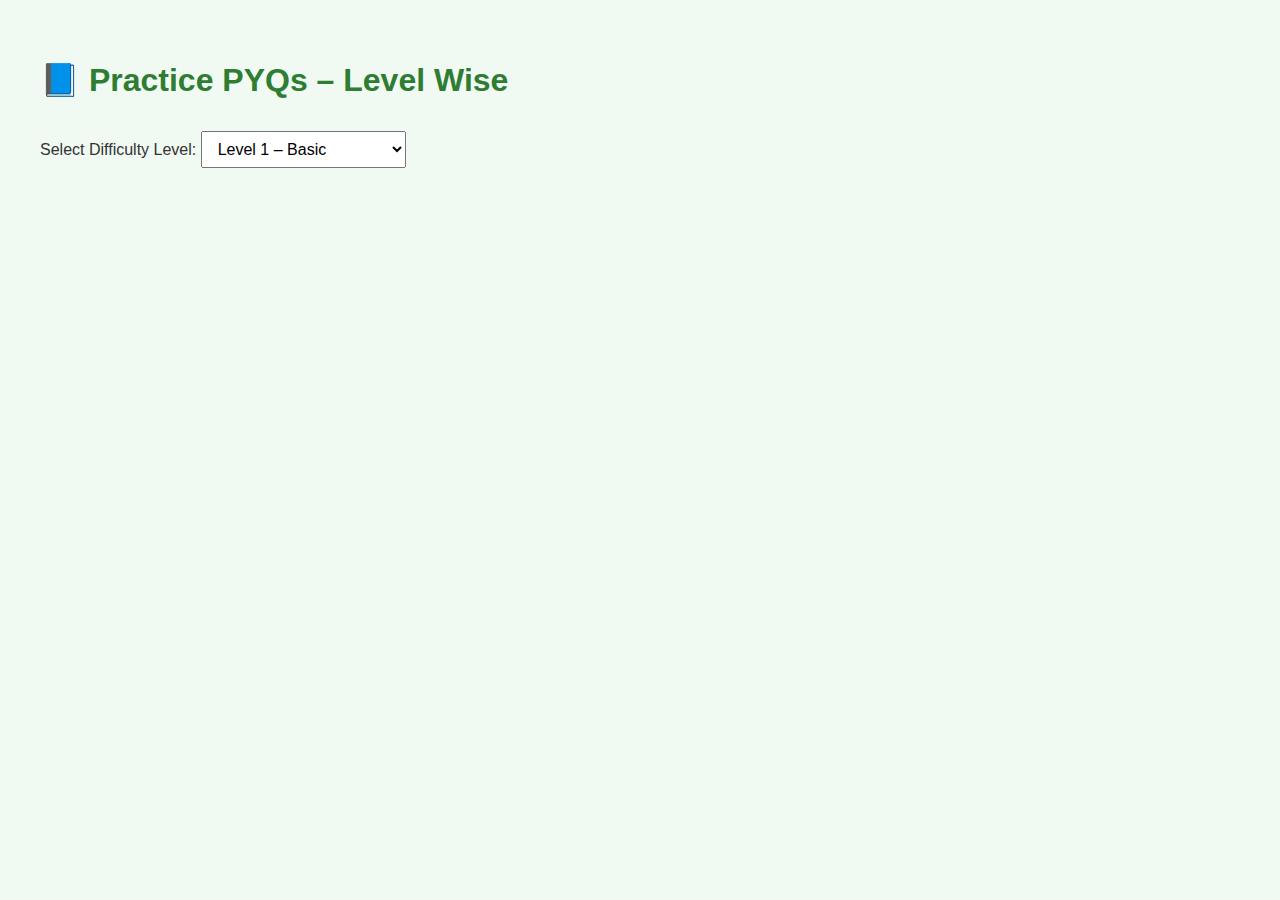
<file: pyq.html>
<!DOCTYPE html>
<html lang="en">
<head>
  <meta charset="UTF-8">
  <title>PYQs – OrganicAce</title>
  <link rel="stylesheet" href="style.css">
  <style>
    body {
      font-family: 'Segoe UI', sans-serif;
      background: #f0f9f2;
      padding: 2rem;
      color: #333;
    }

    h1 {
      color: #2e7d32;
    }

    select {
      padding: 8px 12px;
      font-size: 16px;
      margin: 10px 0 20px;
    }

    .question-block {
      background-color: #ffffff;
      border-radius: 8px;
      padding: 15px;
      margin-bottom: 20px;
      box-shadow: 0 2px 6px rgba(0,0,0,0.1);
    }

    .question-block p {
      margin-bottom: 10px;
    }

    .question-block label {
      display: block;
      margin-bottom: 5px;
      cursor: pointer;
    }
  </style>
</head>
<body>

  <h1>📘 Practice PYQs – Level Wise</h1>

  <label for="level">Select Difficulty Level:</label>
  <select id="level" onchange="loadQuestions()">
    <option value="level1">Level 1 – Basic</option>
    <option value="level2">Level 2 – Intermediate</option>
    <option value="level3">Level 3 – Advanced</option>
    <option value="level4">Level 4 – Expert</option>
  </select>

  <div id="questions-container"></div>

  <script src="pyq.js"></script>
</body>
</html>
</file>
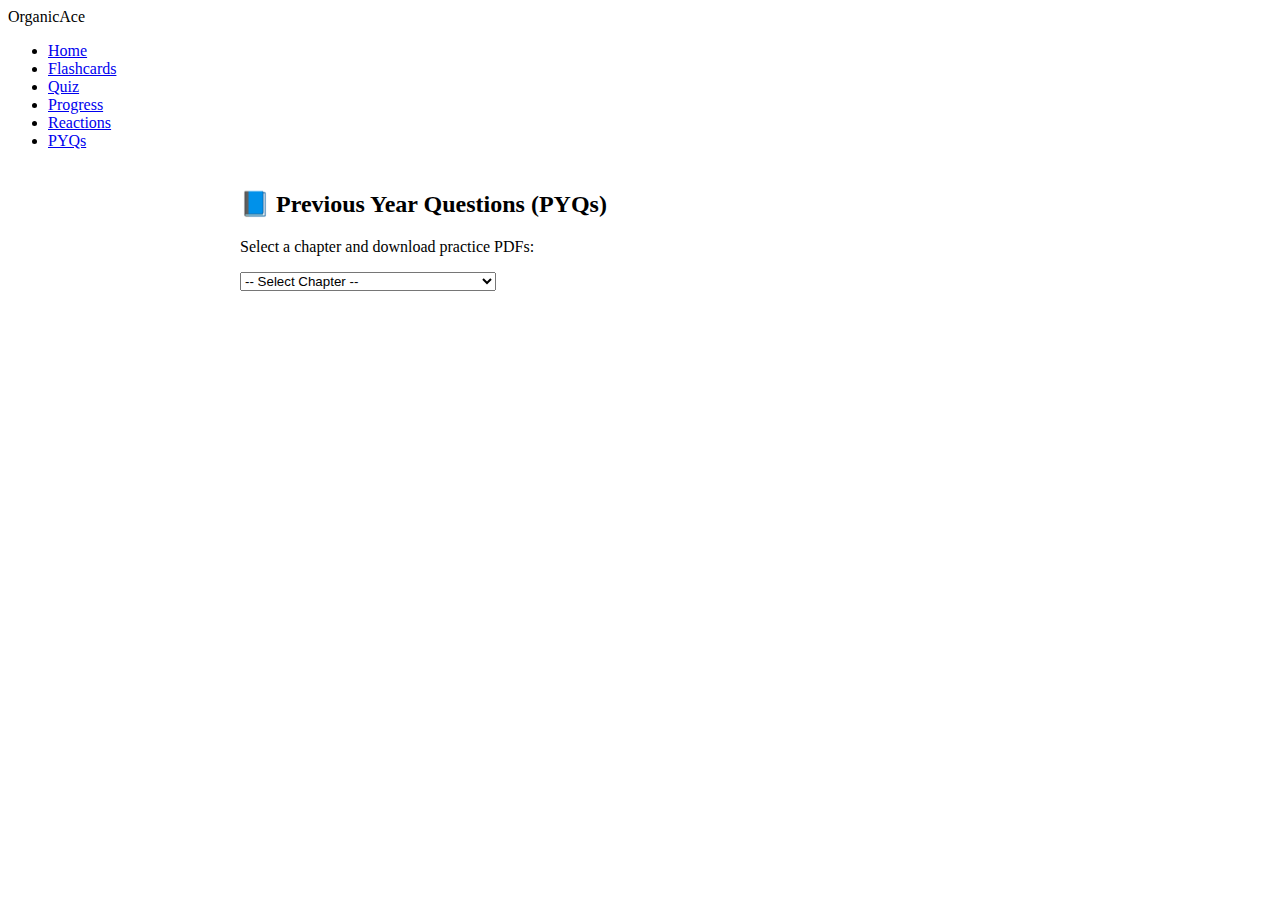
<file: pyqs.html>
<!DOCTYPE html>
<html lang="en">
<head>
  <meta charset="UTF-8">
  <title>OrganicAce – PYQs</title>
  <link rel="stylesheet" href="style.css">
  <link href="https://fonts.googleapis.com/css2?family=Poppins:wght@400;600&display=swap" rel="stylesheet">
</head>
<body>
  <nav class="navbar">
    <div class="nav-brand">OrganicAce</div>
    <ul class="nav-links">
      <li><a href="index.html">Home</a></li>
      <li><a href="flashcards.html">Flashcards</a></li>
      <li><a href="quiz.html">Quiz</a></li>
      <li><a href="tracker.html">Progress</a></li>
      <li><a href="reactions.html">Reactions</a></li>
      <li><a href="pyqs.html" class="active">PYQs</a></li>
    </ul>
  </nav>

  <main style="max-width:800px; margin:40px auto; text-align:left;">
    <h2>📘 Previous Year Questions (PYQs)</h2>

    <p>Select a chapter and download practice PDFs:</p>

    <select id="chapterSelect" onchange="filterPYQs()">
      <option value="">-- Select Chapter --</option>
      <option>Hydrocarbons</option>
      <option>Alcohols, Phenols & Ethers</option>
      <option>Aldehydes, Ketones & Carboxylic Acids</option>
      <option>Haloalkanes & Haloarenes</option>
      <!-- Add more chapters -->
    </select>

    <ul id="pyqList" class="pyq-list"></ul>
  </main>

  <script src="js/pyqs.js"></script>
</body>
</html>
</file>
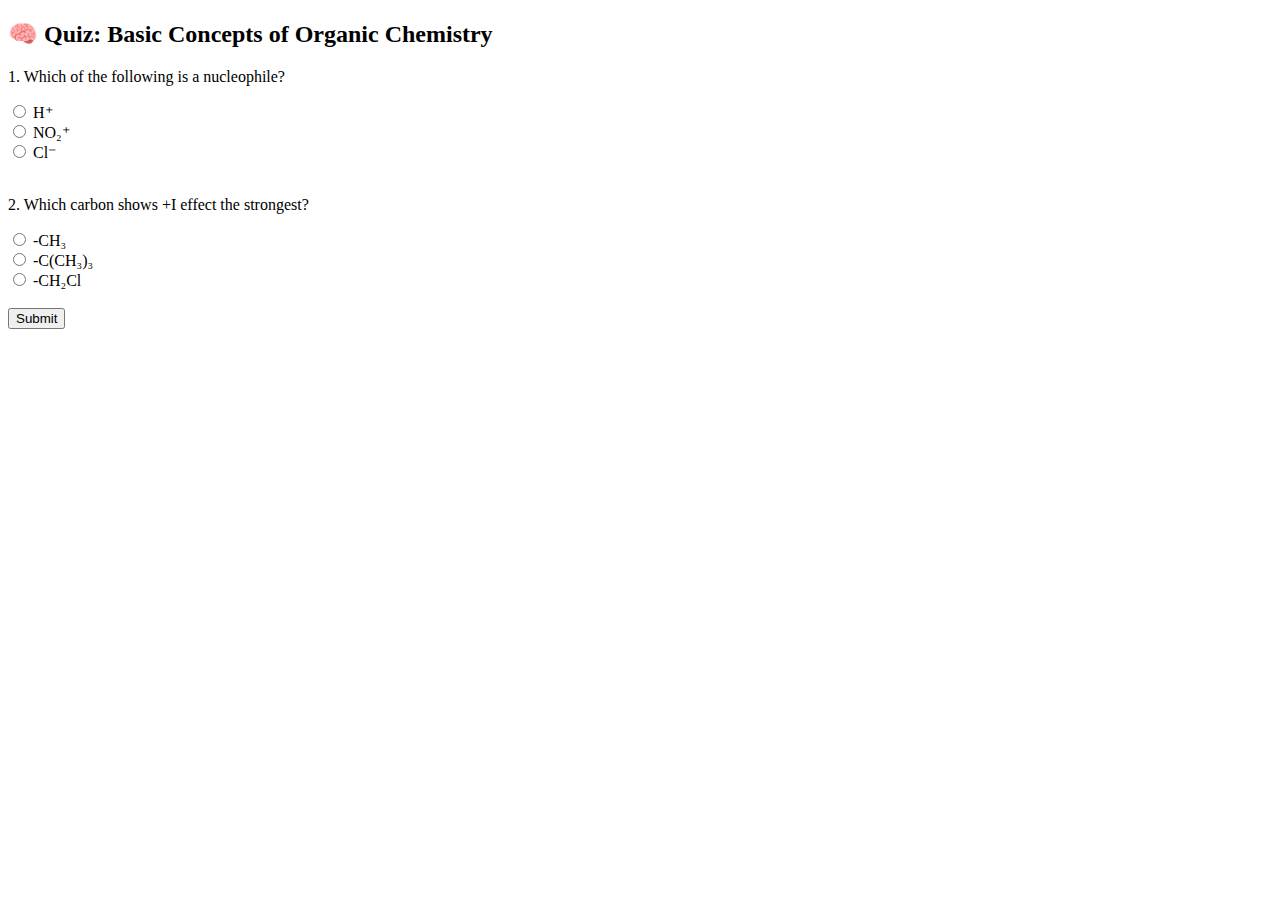
<file: quiz_basic.html>
<!DOCTYPE html>
<html lang="en">
<head>
  <meta charset="UTF-8">
  <title>Basic Concepts Quiz – OrganicAce</title>
  <link rel="stylesheet" href="style.css">
</head>
<body>


  <h2>🧠 Quiz: Basic Concepts of Organic Chemistry</h2>

  <form id="quizForm">
    <p>1. Which of the following is a nucleophile?</p>
    <label><input type="radio" name="q1" value="a"> H⁺</label><br>
    <label><input type="radio" name="q1" value="b"> NO₂⁺</label><br>
    <label><input type="radio" name="q1" value="c"> Cl⁻</label><br><br>

    <p>2. Which carbon shows +I effect the strongest?</p>
    <label><input type="radio" name="q2" value="a"> -CH₃</label><br>
    <label><input type="radio" name="q2" value="b"> -C(CH₃)₃</label><br>
    <label><input type="radio" name="q2" value="c"> -CH₂Cl</label><br><br>

    <button type="button" onclick="checkAnswers()">Submit</button>
  </form>

  <p id="result"></p>

  <script>
    function checkAnswers() {
      let score = 0;
      const q1 = document.querySelector('input[name="q1"]:checked');
      const q2 = document.querySelector('input[name="q2"]:checked');
      if (q1?.value === "c") score++;
      if (q2?.value === "b") score++;

      const result = document.getElementById("result");
      if (!q1 || !q2) {
        result.innerText = "Please answer all questions.";
        result.style.color = "orange";
      } else {
        result.innerText = `You got ${score}/2 correct.`;
        result.style.color = score === 2 ? "green" : "crimson";
      }
    }
  </script>

</body>
</html>
</file>
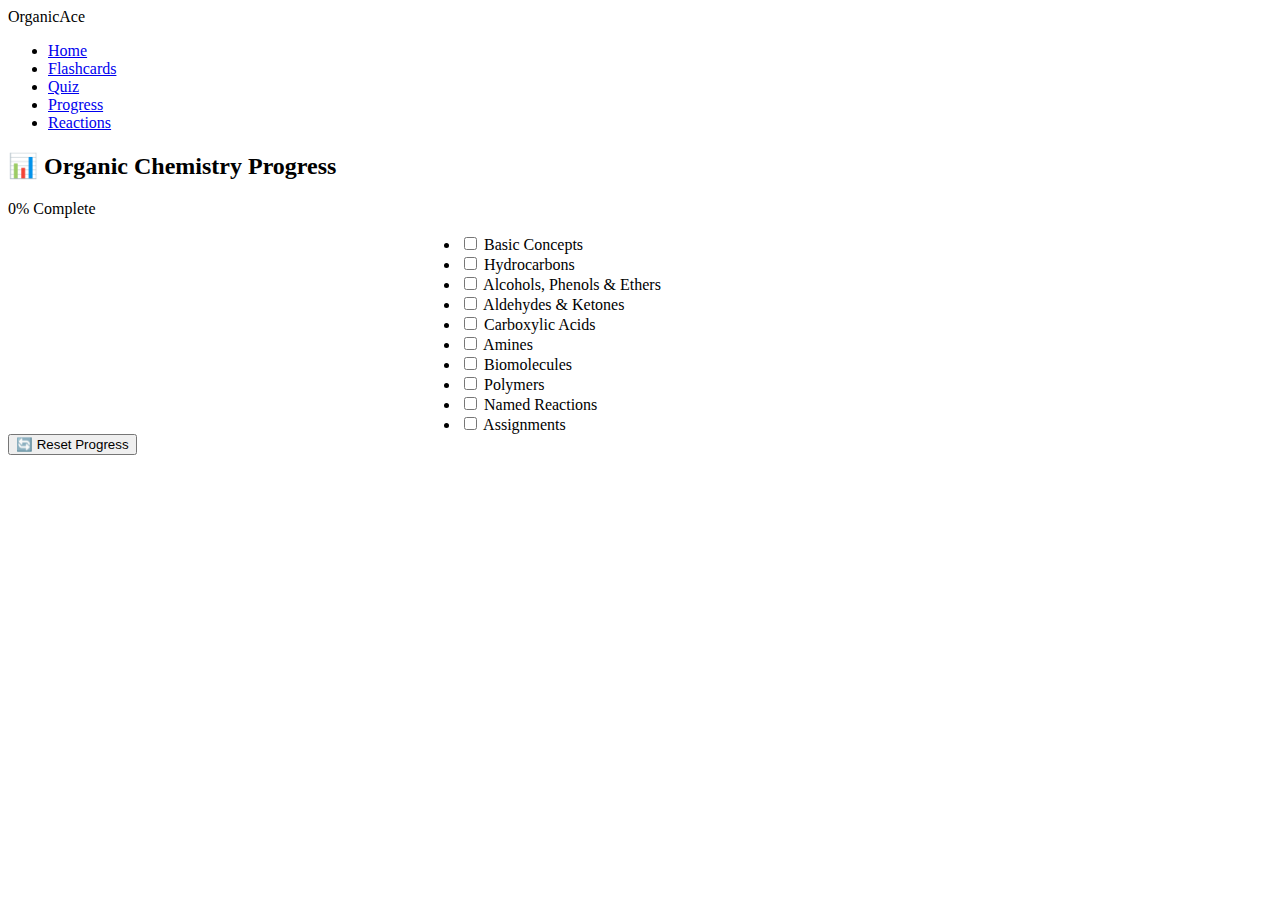
<file: tracker.html>
<!DOCTYPE html>
<html lang="en">
<head>
  <meta charset="UTF-8">
  <title>OrganicAce - Progress Tracker</title>
  <link rel="stylesheet" href="style.css">
  <link href="https://fonts.googleapis.com/css2?family=Poppins:wght@400;600&display=swap" rel="stylesheet">
</head>
<body>
  <nav class="navbar">
    <div class="nav-brand">OrganicAce</div>
    <ul class="nav-links">
      <li><a href="index.html">Home</a></li>
      <li><a href="flashcards.html">Flashcards</a></li>
      <li><a href="quiz.html">Quiz</a></li>
      <li><a href="tracker.html">Progress</a></li>
      <li><a href="reactions.html">Reactions</a></li>
    </ul>
  </nav>

  <main>
    <h2>📊 Organic Chemistry Progress</h2>
    <div id="progressBarContainer">
      <div id="progressBar"></div>
    </div>
    <p id="percentage">0% Complete</p>

    <ul style="max-width: 400px; margin: auto; text-align: left;">
      <li><label><input type="checkbox" id="topic1" onchange="updateProgress()"> Basic Concepts</label></li>
      <li><label><input type="checkbox" id="topic2" onchange="updateProgress()"> Hydrocarbons</label></li>
      <li><label><input type="checkbox" id="topic3" onchange="updateProgress()"> Alcohols, Phenols & Ethers</label></li>
      <li><label><input type="checkbox" id="topic4" onchange="updateProgress()"> Aldehydes & Ketones</label></li>
      <li><label><input type="checkbox" id="topic5" onchange="updateProgress()"> Carboxylic Acids</label></li>
      <li><label><input type="checkbox" id="topic6" onchange="updateProgress()"> Amines</label></li>
      <li><label><input type="checkbox" id="topic7" onchange="updateProgress()"> Biomolecules</label></li>
      <li><label><input type="checkbox" id="topic8" onchange="updateProgress()"> Polymers</label></li>
      <li><label><input type="checkbox" id="topic9" onchange="updateProgress()"> Named Reactions</label></li>
      <li><label><input type="checkbox" id="topic10" onchange="updateProgress()"> Assignments</label></li>
    </ul>

    <div class="controls">
      <button onclick="resetProgress()">🔄 Reset Progress</button>
    </div>
  </main>

  <script src="js/tracker.js"></script>
</body>
</html>
</file>
<file: style.css>
html {
  height: 100%;
  width: 100%;
}
</file>
